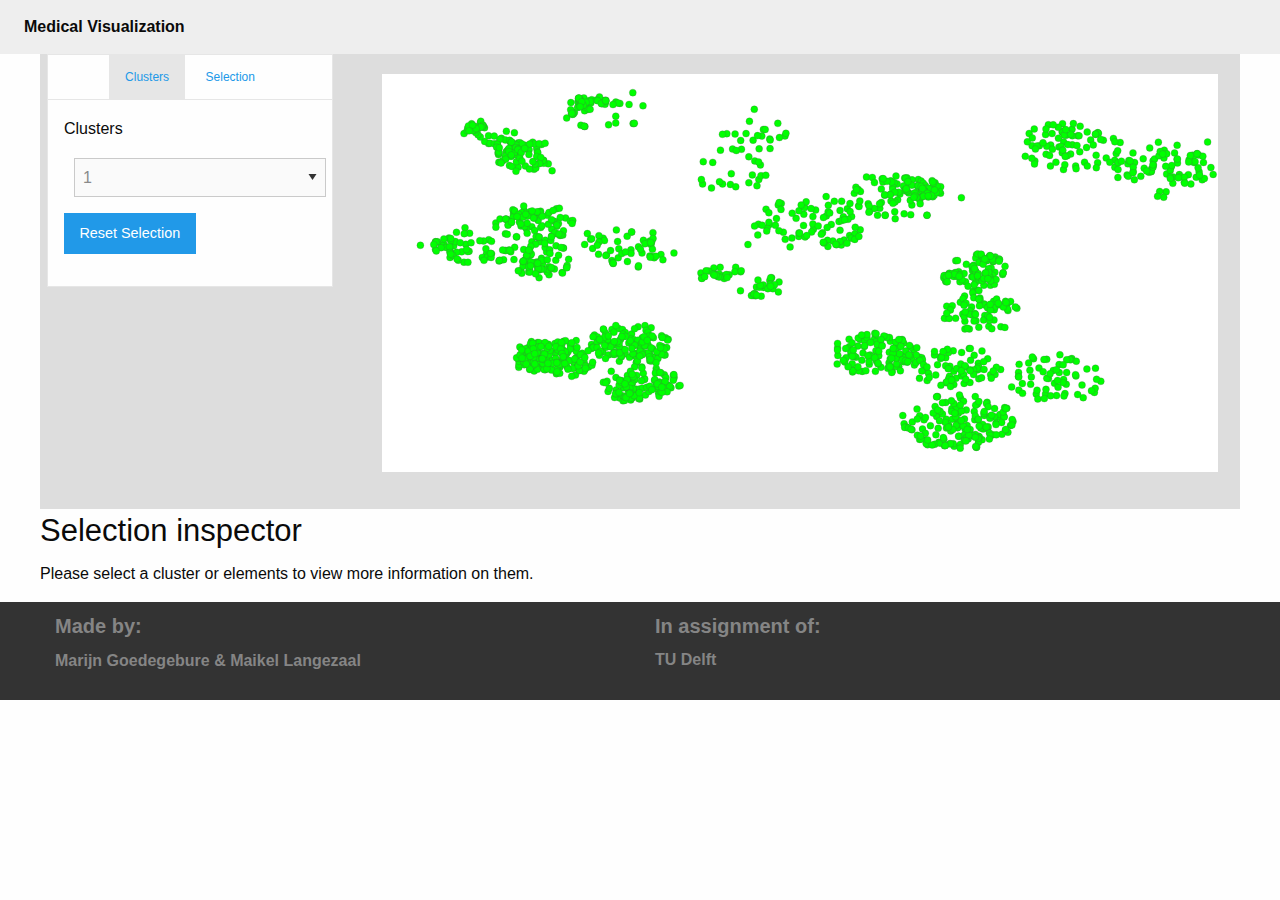
<file: project/interactive_tool.html>
<!DOCTYPE html>
<html>
	<head>
		<title></title>
		<link rel=stylesheet href=../libraries/foundation-6/css/foundation.css>
		<link rel=stylesheet href=website.css>
	</head>
	<body>
		<div class="top-bar" data-topbar>
		    <div class="top-bar-left">
		      <ul class="dropdown menu" data-dropdown-menu>
		        <li class="menu-text">Medical Visualization</li>
		      </ul>
		    </div>
		    <div class="top-bar-right">
		    </div>
		</div>
		<div class="row row-background">
			<div class="small-3 columns no-padding-column-class">
				<div class="row">
					<div class="columns small-12">
						<ul class="tabs" data-tabs id="example-tabs">
						  <li class="tabs-title is-active"><a href="#panel1" aria-selected="true" onclick="SwitchModes('Clusters');">Clusters</a></li>
						  <li class="tabs-title"><a href="#panel2" onclick="SwitchModes('Selection');">Selection</a></li>
						</ul>

						<div class="tabs-content" data-tabs-content="example-tabs">
						  <div class="tabs-panel is-active" id="panel1">
						    <p>Clusters</p>
							<div class="row">
							</div>
							<div class="row">
								<div class="columns small-12">
									<select onchange="recalculateClusters()" id="amountOfClusters">
										<option value=1>1</option>
										<option value=2>2</option>
										<option value=3>3</option>
										<option value=4>4</option>
										<option value=5>5</option>
										<option value=6>6</option>
										<option value=7>7</option>
										<option value=8>8</option>
										<option value=9>9</option>
										<option value=10>10</option>
									</select>
									<input class="button" type="button" value="Reset Selection" onclick="ResetClusterSelection();">
								</div>
							</div>
						  </div>
						  <div class="tabs-panel" id="panel2">
						    <p>Selection</p>
								<p id='selected_count_text'>Number of selected points:</p>
								<input class="button" type="button" value="Clear selection" onclick="ClearSelection();">
						  </div>
						  <div class="tabs-panel" id="panel3">
								<p>Size of points</p>
								<div class="row">
									<div class="columns small-2">
										<p>1</p>
									</div>
									<span id="mySlider"></span>
									<div class="columns small-2">
										<p>10</p>
									</div>
								</div>
								<div class="row">
									<div class="columns small-12">
										<div class="slider" data-slider data-initial-start="10" start="1" end="10">
											<span class="slider-handle"  data-slider-handle role="slider" tabindex="1"></span>
											<span class="slider-fill" data-slider-fill></span>
										</div>
									</div>
								</div>
						  </div>
						</div>
					</div>
				</div>
			</div>
			<div class="small-9 columns visualization">
				<div id="vis">
					<svg></svg>
				</div>
			</div>
		</div>
		<div class="row">
			<div class="nothing-selected show">
				<h3>Selection inspector</h3>
				<p>Please select a cluster or elements to view more information on them.</p>
			</div>

			<div class="elements-are-selected hide">
				<h3>Selection inspector</h3>
				<p>Shows additional information based on the current selection.</p>
				<p>X axis max value setting (press tab to enter and update graphs):</p>
				<input id="x-axis-setting" type="text" name="x-axis" onchange="UpdateInspector();">
				<button class="button" type="button" data-toggle="example-dropdown">Feature selection</button>
				<div class="dropdown-pane feature-dropdown" id="example-dropdown" data-dropdown data-auto-focus="true">
				</div>
				<div class="inspector-content">
					<div class="inspector-vis">
					</div>
				</div>
			</div>
		</div>

		<script src="../libraries/foundation-6/js/vendor/jquery.min.js"></script>
    <script src="../libraries/foundation-6/js/vendor/what-input.min.js"></script>
    <script src="../libraries/foundation-6/js/foundation.js"></script>
    <script src="../libraries/foundation-6/js/app.js"></script>
		<script type="text/javascript" src="../libraries/d3.v3.min.js" charset="utf-8"></script>
		<script type="text/javascript" src="../libraries/data.js"></script>
		<script type="text/javascript" src="interactive_tool.js"></script>
		<script type="text/javascript" src="scatterplot.js"></script>
	</body>
	<div class="zurb-footer-bottom">
		<div class="row">
			<div class="small-6 columns">
				<h5>Made by:</h5>
				<p>Marijn Goedegebure & Maikel Langezaal</p>
			</div>
			<div class="small-6 columns">
				<h5>In assignment of:</h5>
				<a href="www.tudelft.nl">TU Delft</p>
			</div>
		</div>
	</div>
</html>
</file>
